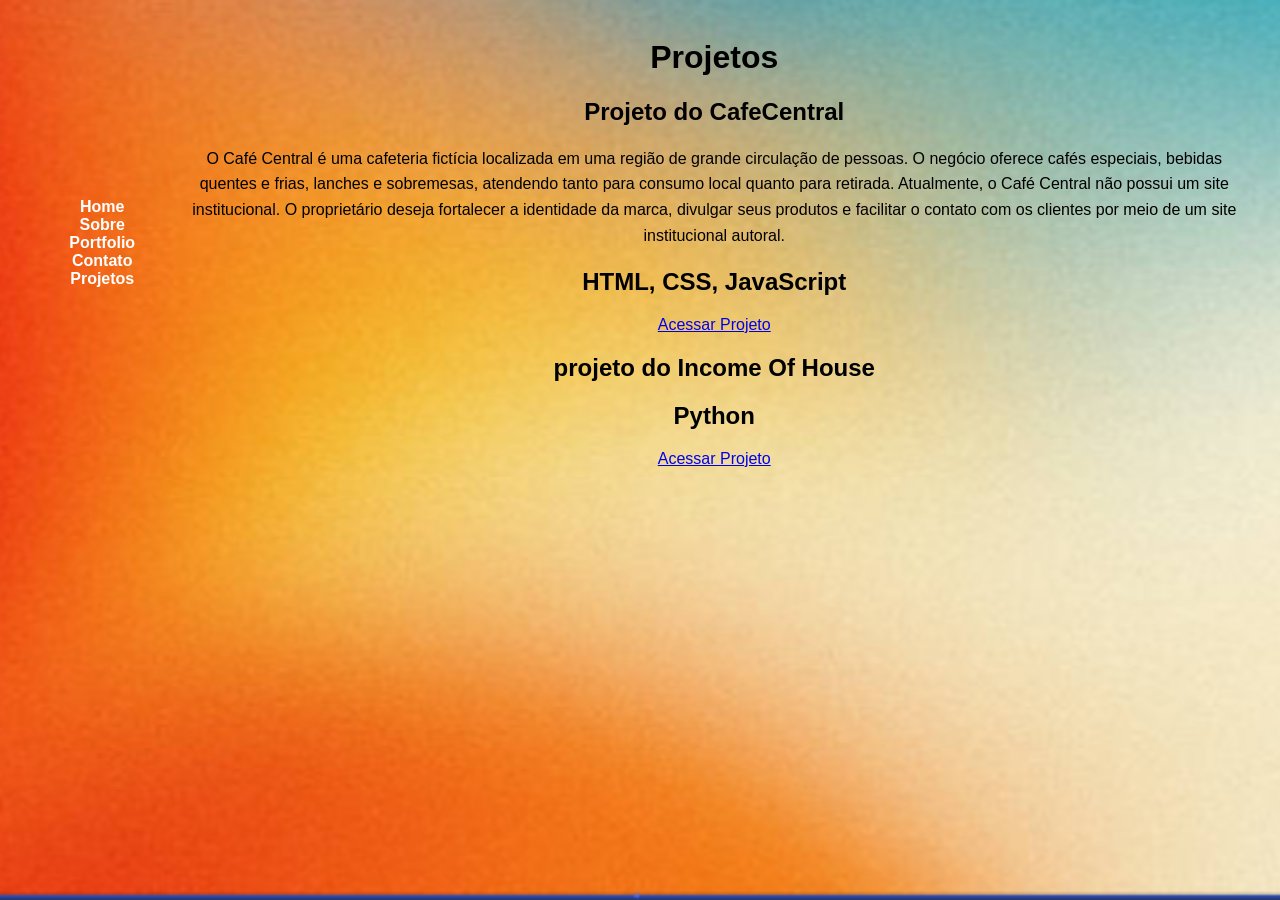
<file: pages/projetos.html>
<!DOCTYPE html>
<html lang="pt-BR">
    <head>
        <meta charset="UTF-8">
        <meta name="viewport" content="width=device-width, initial-scale=1.0">
        <title>Projetos</title>
        <link rel="stylesheet" href="../css/style.css">
    </head>
    <body>
        <header class="topo">

        <nav class="menu">
            <a href="index.html">Home</a>
            <a href="sobre.html" class="ativo">Sobre</a>
            <a href="portfolio.html">Portfolio</a>
            <a href="contato.html">Contato</a>
            <a href="projetos.html">Projetos</a>
        </nav>

        <div id="ContainerProjetos">
            <h1>Projetos</h1>
            <h2>Projeto do CafeCentral</h2>
            <p>O Café Central é uma cafeteria fictícia localizada em uma região de grande circulação de pessoas. O negócio oferece cafés especiais, 
                bebidas quentes e frias, lanches e sobremesas, atendendo tanto para consumo local quanto para retirada. 
                Atualmente, o Café Central não possui um site institucional. O proprietário deseja fortalecer a identidade da marca, 
                divulgar seus produtos e facilitar o contato com os clientes por meio de um site institucional autoral.</p>
            <h2>HTML, CSS, JavaScript</h2>
            <a href="https://app.quant-ux.com/#/test.html?h=a2aa10aUgnjpPDF9wR5saQG9MKkmOCupmkyj84Gu8fo740IYlZyPI2VTLD2W&ln=en" target="_blank">Acessar Projeto</a>

            <h2>projeto do Income Of House</h2>
            <p></p>
            <h2>Python</h2>
            <a href="https://app.quant-ux.com/#/test.html?h=a2aa10aXWcU9BVw9SWbyPn92bD4byQJyu4aAUBr55bUmcgVbj1RTiJmteTT6&ln=en" target="_blank">Acessar Projeto</a>
        </div>

        <script src="../js/projetos.js"></script>
    </body>
</html>
</file>
<file: css/style.css>
/* ===== CONFIGURAÇÕES GERAIS ===== */
body{
    font-family: 'Arial', sans-serif;
    background-image: url(../img/telafundo.png);
    background-size: cover;
    background-position: center;
    background-repeat: no-repeat;
    background-attachment: fixed;
    text-align: center;
}

h1{
    color: black;
    text-align: center;
}

p{
    line-height: 1.6;
    margin: 10px 0;
    text-align: center;
}

/* ==== SEÇÃO PRINCIPAL (index.html) ==== */



.home h1{
    font-weight: bold;
    color: #ff6800;
    text-decoration: none;
    font-size: 55px;
    text-align: justify;
}

.home span{
    color: #ff8e00;
}

/* ======= CABEÇALHO E MENU ======= */

nav.menu{   
    text-align: center;
    margin-top: 15px 0;
}

nav.menu a{
    color: #ffff;
    text-decoration: none;
    margin: 0 15px;
    font-weight: bold;
}
nav.menu a:hover{
    color: #ff0000;
}

.topo{
    display: flex;
    justify-content: space-between;
    align-items: center;
    padding: 10px 20px;
}

/* ======= SEÇÃO PRINCIPAL ======= */

.contato{
    padding: 50px 20px;
}

.contato form{
    max-width: 400px;
    margin: 0 auto;
    display: flex;
    flex-direction: column;
    gap: 5px;
}

.contato label{
    font-weight: bold;
    text-align: left;
}

.contato input, .contato textarea{
    padding: 10px;
    border: 1px solid #ccc;
    border-radius: 5px;
}

.contato .enviar{
    padding: 10px;
    background-color: #ff6800;
    color: white;
    border: none;
    border-radius: 5px;
    cursor: pointer;
}
.contato .cancelar{
    padding: 10px;
    background-color: #ffffff;
    color: rgb(0, 0, 0);
    border: none;
    border-radius: 5px;
    cursor: pointer;
}
.contato .enviar:hover{
    background-color: #ff8e00;
}
.contato .cancelar:hover{
    background-color: #968e8e;
}
.sobre{
    text-align: center;
}
</file>
